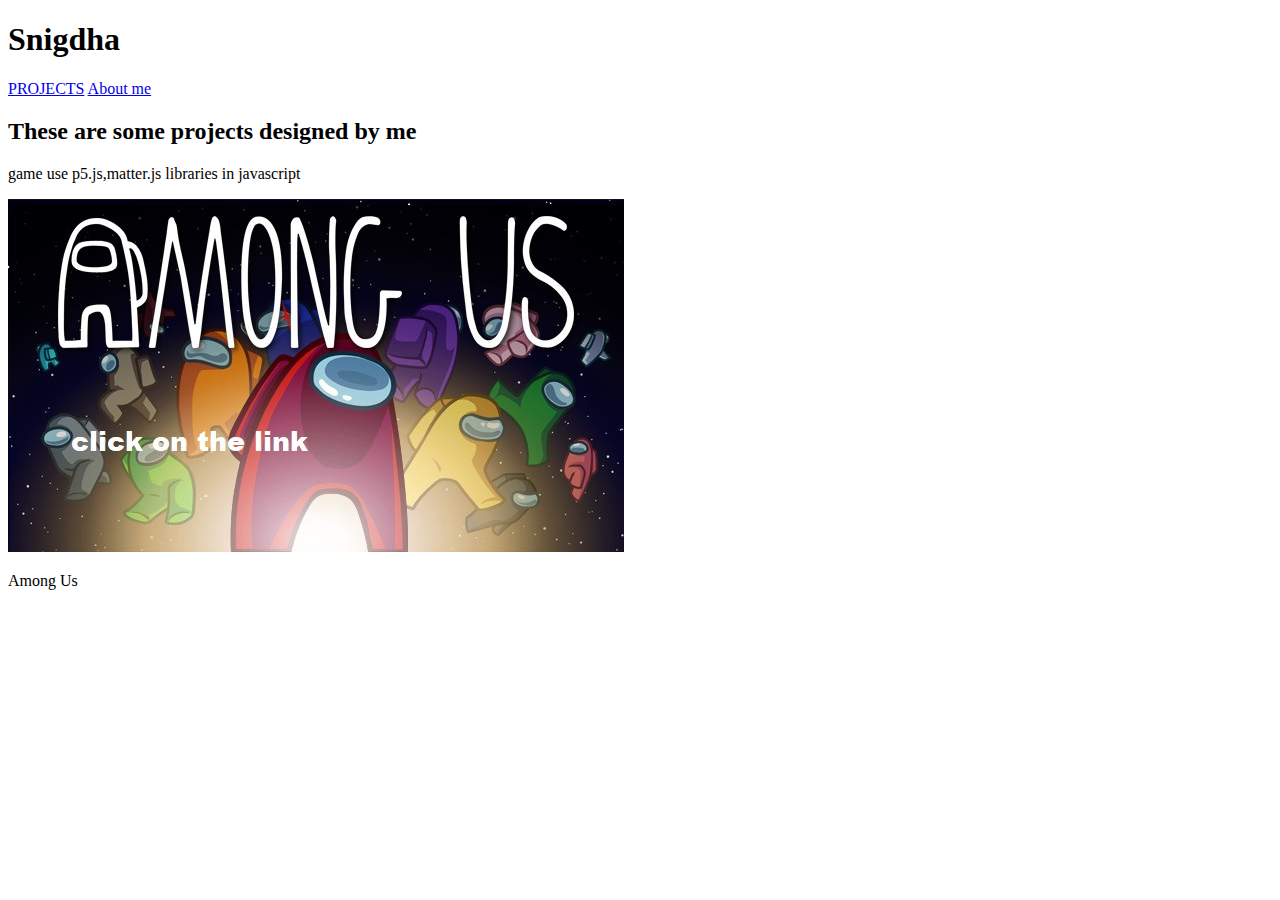
<file: project.html>
<!DOCTYPE HTML>
<html>

<head>

    <title> </title>
  
</head>

<body>
    <h1>Snigdha</h1>
    <a href="project.html">PROJECTS</a>
    <a href="aboutme.html">About me</a>
<h2>These are some projects designed by me</h2>
<p>game use p5.js,matter.js libraries in javascript</p>
<a href="https://studio.code.org/projects/spritelab/9gH2sbp-Fg4c6SC_c9I7Sx-dLhgJ2Qh3iIRauGHAdko"><img src="capsule.jpg"></a>
<p>Among Us</p>


</body>

</html>
</file>
